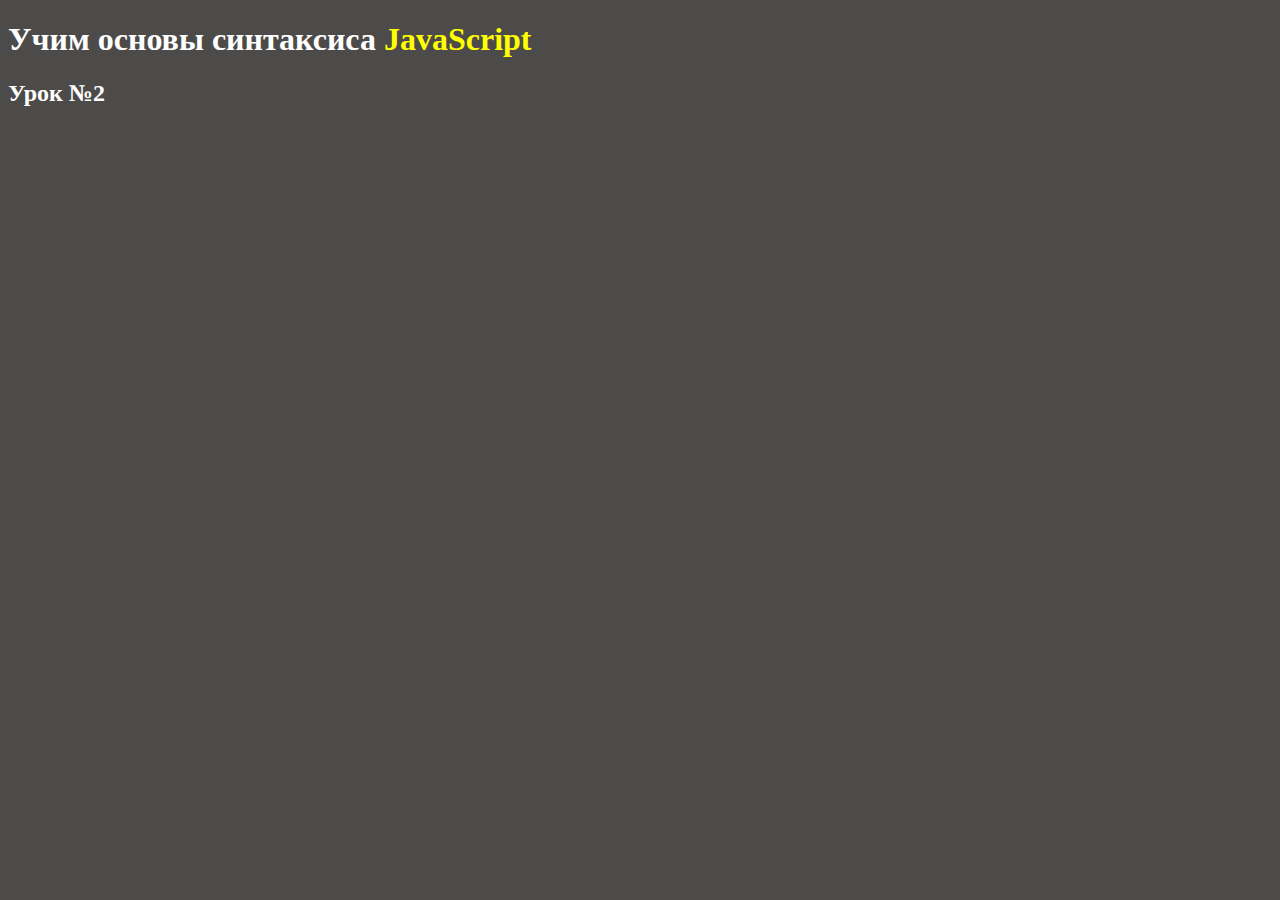
<file: index.html>
<!DOCTYPE html>
<html lang="en">

<head>
    <meta charset="UTF-8">
    <meta http-equiv="X-UA-Compatible" content="IE=edge">
    <meta name="viewport" content="width=device-width, initial-scale=1.0">
    <link rel="stylesheet" href="/css/styles.css">
    <title>JS learn</title>
</head>

<body>
    <h1>
        Учим основы синтаксиса <span class="yellow">JavaScript</span>
    </h1>
    <h2>Урок №2</h2>
    <div id="text"></div>
    <script src="/js/script.js"></script>
</body>

</html>
</file>
<file: css/styles.css>
body{
    background-color: rgb(77, 74, 74);
    color: #fff;
}
.yellow{
    color: yellow;
}
</file>
